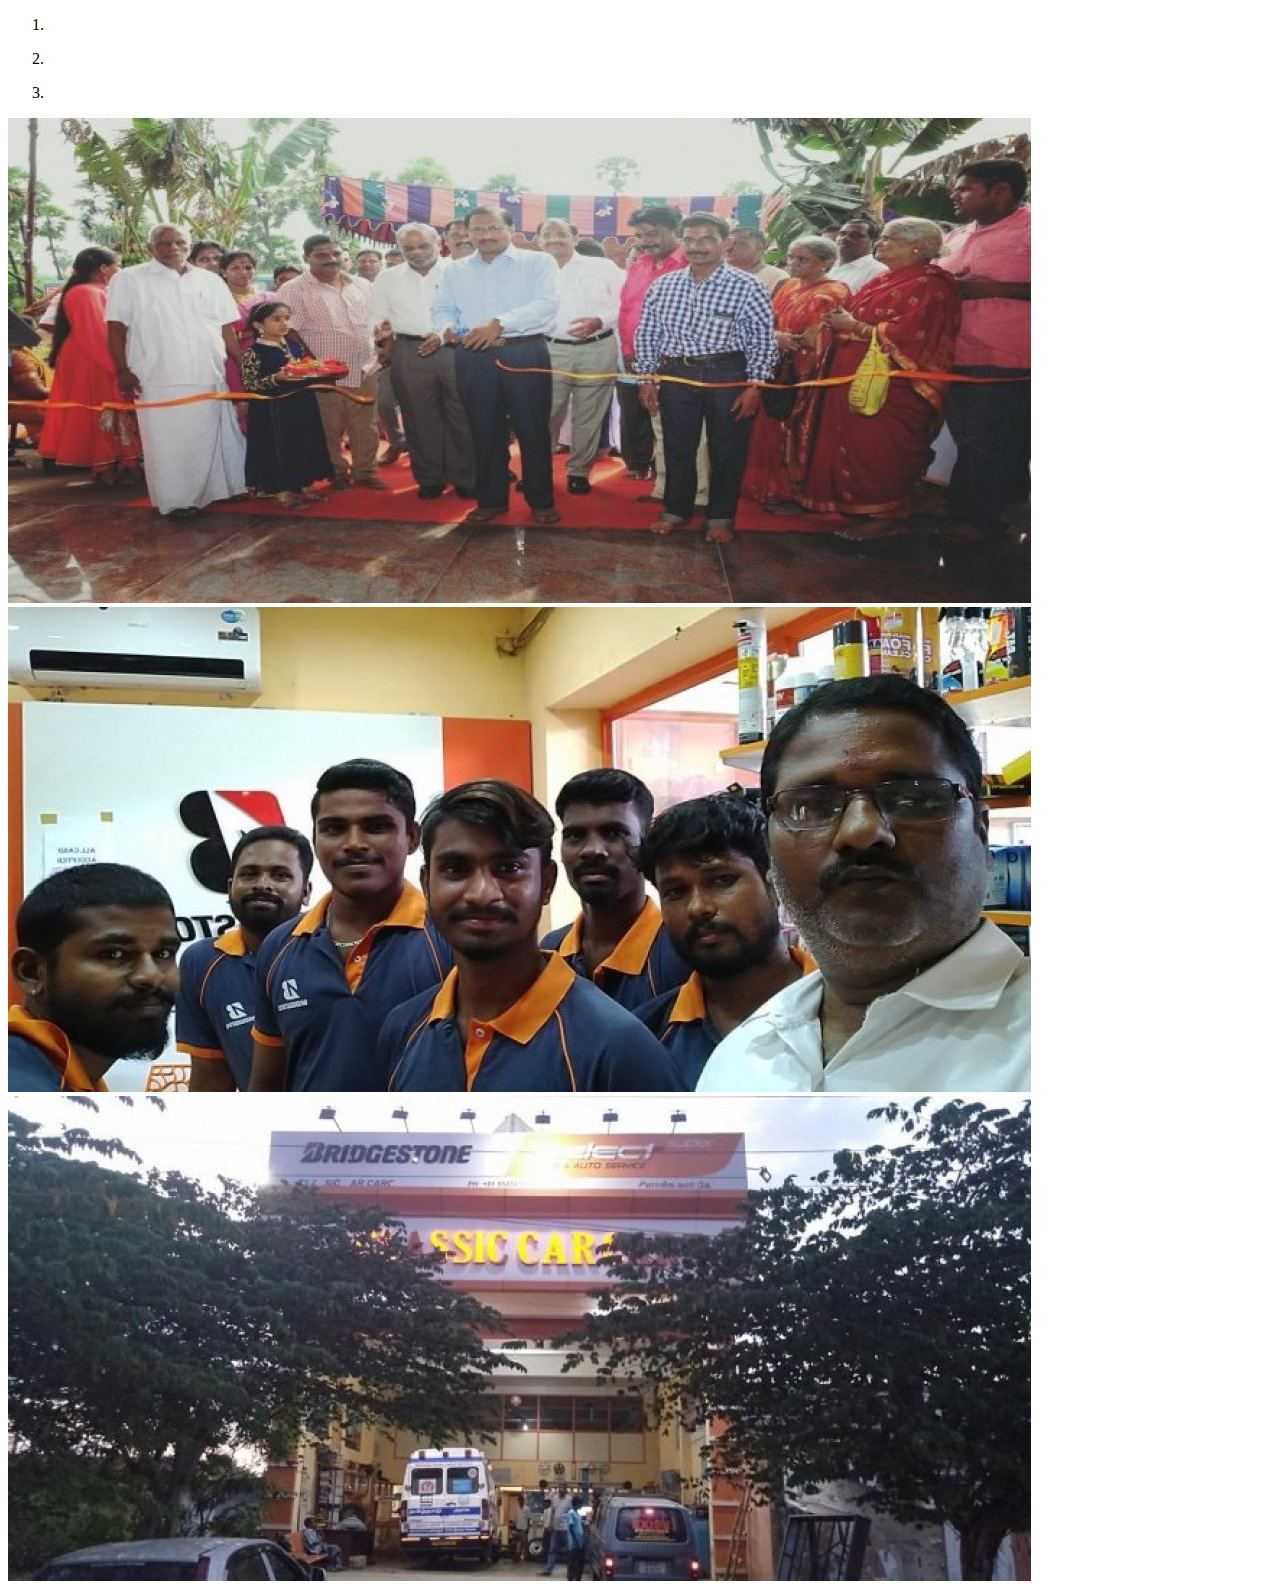
<file: sds.html>
<!DOCTYPE html>
<html lang="en" dir="ltr">

<head>
  <meta charset="utf-8">
  <title></title>
</head>

<body>
  <div id="pinHeight" ng-if="pinpresent &amp;&amp; selectedGeo=='Corporate'" class="ng-scope">
    <!-- ngIf: pinNewsVO.length!=null && selectedGeo=='Corporate' -->
    <div id="pinnedNews" class="pinnedNewsupdate ng-scope" ng-if="pinNewsVO.length!=null &amp;&amp; selectedGeo=='Corporate'">
      <div id="pinContainer">
        <div id="pinCarousel" class="carousel slide" data-ride="carousel">
          <ol ng-if="pinNewsVO.length>1" class="carousel-indicators ng-scope">
            <li ng-repeat="pinnews in pinNewsVO" ng-class="{'active': pinnews == pinNewsVO[0]}" data-target="#pinCarousel" data-slide-to="0" id="indicator0" class="ng-scope">
              <div class="concentric"></div>
            </li>
            <li ng-repeat="pinnews in pinNewsVO" ng-class="{'active': pinnews == pinNewsVO[0]}" data-target="#pinCarousel" data-slide-to="1" id="indicator1" class="ng-scope active">
              <div class="concentric"></div>
            </li>
            <li ng-repeat="pinnews in pinNewsVO" ng-class="{'active': pinnews == pinNewsVO[0]}" data-target="#pinCarousel" data-slide-to="2" id="indicator2" class="ng-scope">
              <div class="concentric"></div>
            </li>

          </ol>
          <div class="carousel-inner">
            <div ng-repeat="pinnews in pinNewsVO" ng-class="{'active': pinnews == pinNewsVO[0]}" class="item ng-scope">
              <img src="/opening.jpg">

            </div>
            <div ng-repeat="pinnews in pinNewsVO" ng-class="{'active': pinnews == pinNewsVO[0]}" class="item ng-scope active">
              <img src="employ.jpg">

            </div>
            <div ng-repeat="pinnews in pinNewsVO" ng-class="{'active': pinnews == pinNewsVO[0]}" class="item ng-scope">
              <img src="cccfr.jpg">

            </div><!-- end ngRepeat: pinnews in pinNewsVO -->
          </div>
        </div>
      </div>
    </div>
  </div>
</body>

</html>
</file>
